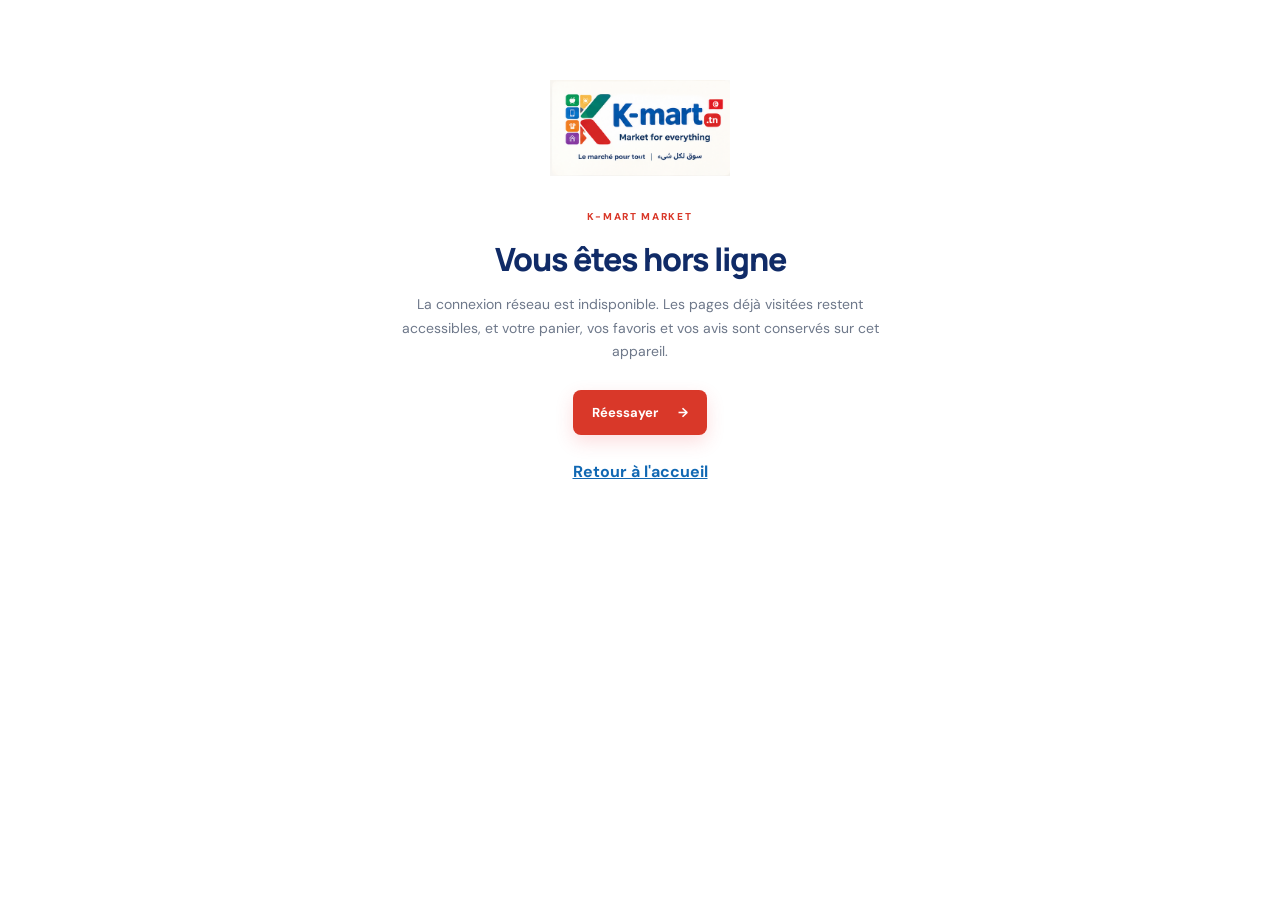
<file: offline.html>
<!doctype html>
<html lang="fr" dir="ltr">
<head>
  <meta charset="UTF-8" />
  <meta name="viewport" content="width=device-width, initial-scale=1.0" />
  <meta name="theme-color" content="#1168B3" />
  <title>Hors ligne — K-mart Market</title>
  <link rel="stylesheet" href="/assets/styles.css" />
  <link rel="stylesheet" href="/assets/styles-v23.css" />
</head>
<body>
  <main id="main-content" style="max-width:560px;margin:0 auto;padding:80px 24px;text-align:center">
    <img src="/assets/kmart-brand-identity.png" alt="K-mart.tn — Market for everything" style="width:180px;height:auto;margin:0 auto 28px;display:block" />
    <span class="eyebrow">K-MART MARKET</span>
    <h1 style="font:800 32px Manrope,sans-serif;color:#102b67;letter-spacing:-1px;margin:12px 0">Vous êtes hors ligne</h1>
    <p style="color:#6e788a;font-size:14px;line-height:1.7;margin-bottom:26px">
      La connexion réseau est indisponible. Les pages déjà visitées restent accessibles,
      et votre panier, vos favoris et vos avis sont conservés sur cet appareil.
    </p>
    <button class="primary-button" onclick="location.reload()">Réessayer <span aria-hidden="true">→</span></button>
    <p style="margin-top:26px"><a href="/" style="color:#1168b3;font-weight:700">Retour à l'accueil</a></p>
  </main>
  <script>
    window.addEventListener('online', function () { location.reload(); });
  </script>
</body>
</html>
</file>
<file: assets/styles.css>
@import url('https://fonts.googleapis.com/css2?family=DM+Sans:wght@400;500;600;700&family=Manrope:wght@400;500;600;700;800&display=swap');
:root{--navy:#102b67;--blue:#2456b8;--red:#ed3b42;--ink:#19233a;--muted:#70798b;--line:#e8ebf1;--bg:#f7f8fb;--white:#fff;--green:#16835c}
*{box-sizing:border-box}html{scroll-behavior:smooth}body{margin:0;background:#fff;color:var(--ink);font-family:'DM Sans',Arial,sans-serif}button,input,select{font:inherit}button{cursor:pointer}.announcement{background:var(--navy);color:#fff;text-align:center;font-size:12px;padding:9px 16px;letter-spacing:.15px}.site-header{height:88px;display:flex;align-items:center;gap:36px;padding:0 max(calc((100vw - 1240px)/2),28px);border-bottom:1px solid var(--line)}.brand{display:flex;align-items:center;gap:9px;text-decoration:none;color:var(--navy);flex-shrink:0}.brand-mark{width:43px;height:43px;background:#fff;border:3px solid var(--blue);border-radius:10px;display:grid;place-items:center;transform:rotate(-4deg);position:relative}.brand-mark:before{content:"";position:absolute;left:4px;top:4px;bottom:4px;width:7px;background:var(--red);border-radius:2px}.brand-mark span{font-family:Manrope,sans-serif;font-size:26px;font-weight:800;color:var(--blue);margin-left:5px}.brand-word{font:800 23px Manrope,sans-serif;letter-spacing:-1px;white-space:nowrap}.brand-word .tn{color:var(--red);font-size:14px;margin-left:2px}.brand-word small{display:block;font:500 9px 'DM Sans',sans-serif;letter-spacing:1.5px;text-transform:uppercase;color:#7b8496;margin-top:-2px}.search{height:44px;display:flex;flex:1;max-width:540px;border:1px solid #dfe3eb;border-radius:9px;overflow:hidden;background:#fafbfc}.search input{border:0;background:transparent;padding:0 15px;outline:0;min-width:0;flex:1;font-size:13px}.search button{width:49px;border:0;background:var(--red);color:#fff;font-size:25px}.header-actions{display:flex;align-items:center;gap:14px;margin-left:auto}.icon-button,.cart-button{background:none;border:0;color:var(--ink);font-size:13px;white-space:nowrap}.cart-button{display:flex;align-items:center;gap:7px}.cart-button b{background:var(--red);color:#fff;border-radius:50%;min-width:20px;height:20px;display:grid;place-items:center;font-size:11px}.category-nav{height:51px;display:flex;align-items:center;gap:28px;padding:0 max(calc((100vw - 1240px)/2),28px);border-bottom:1px solid var(--line);font-size:12px;color:#525c70;white-space:nowrap;overflow:auto}.category-nav button{border:0;background:none;color:inherit}.category-nav .active{font-weight:700;color:var(--navy)}.nav-promo{margin-left:auto;color:var(--red);font-weight:700}.hero{max-width:1240px;margin:27px auto 0;min-height:390px;border-radius:18px;overflow:hidden;background:linear-gradient(115deg,#f1f5ff 0%,#edf1fb 58%,#dce6fa 100%);display:grid;grid-template-columns:1fr 1fr;position:relative}.hero-copy{padding:58px 0 42px 58px;position:relative;z-index:2}.eyebrow{font-size:10px;font-weight:800;letter-spacing:1.7px;color:var(--red)}h1,h2,p{margin-top:0}h1{font:800 clamp(34px,4vw,49px)/1.14 Manrope,sans-serif;letter-spacing:-2px;color:var(--navy);margin:16px 0}.hero h1 em{font-style:normal;color:var(--red)}.hero-copy>p{max-width:420px;color:#5f6b82;line-height:1.75;font-size:14px;margin-bottom:24px}.primary-button{border:0;background:var(--red);color:white;padding:14px 19px;border-radius:8px;font-size:13px;font-weight:700;box-shadow:0 7px 18px #ed3b422b}.primary-button span{margin-left:17px}.hero-trust{display:flex;gap:20px;margin-top:23px;font-size:11px;color:#57667f}.hero-trust span:first-child:before,.hero-trust span:last-child:before{content:"✓";color:var(--green);font-weight:800;margin-right:6px}.hero-art{position:relative;min-height:340px;overflow:hidden}.hero-circle{position:absolute;width:330px;height:330px;border-radius:50%;background:#d0ddf5;right:55px;top:26px;box-shadow:inset -20px -10px 0 #c2d2ef}.hero-bag{position:absolute;z-index:2;right:154px;top:95px;width:155px;height:194px;background:#fff;border-radius:18px 18px 30px 30px;transform:rotate(6deg);box-shadow:0 23px 45px #173b7725;display:flex;align-items:center;justify-content:center;flex-direction:column;color:var(--blue);font:800 24px Manrope}.hero-bag:before{content:"";position:absolute;width:65px;height:42px;border:8px solid #fff;border-bottom:0;border-radius:40px 40px 0 0;top:-30px}.hero-bag span{color:var(--red)}.hero-bag small{font:700 9px 'DM Sans';letter-spacing:2px;text-transform:uppercase;color:#8994a8;margin-top:7px}.float-card{position:absolute;z-index:3;background:#fff;border-radius:14px;box-shadow:0 12px 35px #233e7220;padding:12px 15px;display:flex;align-items:center;gap:10px;font-size:23px}.float-card small{font-size:10px;font-weight:700;color:#43506a}.card-one{top:50px;left:38px;transform:rotate(-7deg)}.card-two{bottom:53px;left:24px;transform:rotate(5deg)}.card-three{bottom:40px;right:37px;transform:rotate(-6deg)}.sale-sticker{position:absolute;z-index:4;right:45px;top:50px;width:82px;height:82px;background:var(--red);color:#fff;border-radius:50%;display:grid;place-content:center;text-align:center;font-size:10px;line-height:1.4;transform:rotate(12deg);box-shadow:0 8px 16px #ed3b4230}.sale-sticker b{font-size:15px}.benefits{max-width:1240px;margin:20px auto 0;display:grid;grid-template-columns:repeat(4,1fr);border:1px solid var(--line);border-radius:12px;padding:17px 22px}.benefits>div{display:flex;align-items:center;gap:12px;padding:0 16px;border-right:1px solid var(--line)}.benefits>div:last-child{border:0}.benefit-icon{font-size:22px}.benefits p{margin:0;display:grid;gap:4px}.benefits b{font-size:12px}.benefits small{font-size:10px;color:var(--muted)}.section{max-width:1240px;margin:64px auto}.section-heading{display:flex;align-items:end;justify-content:space-between;margin-bottom:24px}.section-heading h2{font:800 29px Manrope,sans-serif;letter-spacing:-1px;color:var(--navy);margin:8px 0 0}.section-heading h2 span{color:var(--red)}.text-button{background:none;border:0;color:var(--blue);font-weight:700;font-size:12px}.text-button span{margin-left:10px}.category-tiles{display:grid;grid-template-columns:repeat(4,1fr);gap:15px}.category-tile{border:0;border-radius:12px;min-height:126px;text-align:left;padding:17px 18px;display:flex;flex-direction:column;align-items:flex-start;gap:5px;transition:transform .2s}.category-tile:hover{transform:translateY(-3px)}.category-tile>span{font-size:26px;margin-bottom:3px}.category-tile b{font-size:13px;color:var(--navy)}.category-tile small{font-size:10px;color:#68738a}.tile-tech{background:#eff2ff}.tile-home{background:#edf7f1}.tile-fashion{background:#fff2ed}.tile-beauty{background:#f8effb}.product-toolbar{display:flex;align-items:center;justify-content:space-between;margin:35px 0 17px;font-size:13px;font-weight:700}.product-toolbar label{font-size:11px;font-weight:500;color:var(--muted)}.product-toolbar select{margin-left:7px;padding:8px 10px;border:1px solid var(--line);border-radius:7px;background:white;color:var(--ink);font-size:11px}.product-grid{display:grid;grid-template-columns:repeat(4,1fr);gap:18px}.product-card{border:1px solid var(--line);border-radius:12px;overflow:hidden;position:relative;transition:box-shadow .2s,transform .2s;background:#fff}.product-card:hover{box-shadow:0 12px 30px #19233a12;transform:translateY(-3px)}.product-image{height:190px;display:grid;place-items:center;position:relative;font-size:76px}.product-image .badge{position:absolute;top:12px;left:12px;background:#ffebec;color:var(--red);font-size:9px;font-weight:800;border-radius:4px;padding:5px 7px}.product-info{padding:15px}.product-category{font-size:9px;color:#8a93a5;text-transform:uppercase;letter-spacing:1px}.product-info h3{font-size:13px;margin:7px 0 10px;min-height:31px;line-height:1.4}.rating{font-size:10px;color:#f3a91c;margin-bottom:12px}.rating span{color:#8992a3;margin-left:4px}.price-row{display:flex;align-items:center;justify-content:space-between;gap:6px}.price{font:800 16px Manrope;color:var(--navy)}.price small{font:500 9px 'DM Sans';color:#7e8798}.add-button{border:1px solid #dce3f1;background:#f4f6fc;color:var(--blue);width:33px;height:33px;border-radius:8px;font-size:20px}.add-button:hover{background:var(--blue);color:white}.empty-state{text-align:center;padding:50px;color:var(--muted)}.seller-banner{max-width:1240px;margin:0 auto 55px;background:var(--navy);border-radius:15px;color:#fff;padding:35px 42px;display:flex;align-items:center;position:relative;overflow:hidden}.seller-banner .eyebrow{color:#ff888c}.seller-banner h2{font:800 27px/1.3 Manrope;margin:10px 0}.seller-banner p{font-size:12px;color:#c8d3ec;margin:0}.light-button{margin-left:auto;z-index:2;background:#fff;border:0;color:var(--navy);border-radius:8px;padding:14px 17px;font-size:12px;font-weight:700}.seller-graphic{font-size:125px;opacity:.13;position:absolute;right:32%;transform:rotate(-10deg)}.newsletter{max-width:1240px;margin:0 auto 58px;background:#f5f7fb;border-radius:13px;padding:28px 34px;display:flex;align-items:center;justify-content:space-between;gap:30px}.newsletter h2{font:800 18px Manrope;color:var(--navy);margin-bottom:7px}.newsletter p{font-size:12px;color:var(--muted);margin:0}.newsletter form{display:flex;gap:8px;width:min(480px,50%)}.newsletter input{flex:1;min-width:0;border:1px solid #dfe4ee;border-radius:8px;padding:0 13px;font-size:12px}.newsletter .primary-button{white-space:nowrap;padding:12px 16px}footer{border-top:1px solid var(--line);padding:40px max(calc((100vw - 1240px)/2),28px);display:grid;grid-template-columns:1.5fr 1fr 1fr 1fr;gap:30px;color:#59647a}footer>div{display:flex;flex-direction:column;align-items:flex-start;gap:11px}footer b{font-size:12px;color:var(--navy);margin-bottom:3px}footer a:not(.brand){font-size:11px;color:#68738a;text-decoration:none}footer p,footer small{font-size:10px;color:#8992a3}.footer-brand p{margin-top:13px}.socials{font-size:19px;margin:0}.toast{position:fixed;bottom:22px;left:50%;transform:translate(-50%,20px);opacity:0;background:var(--navy);color:white;border-radius:9px;padding:12px 18px;font-size:12px;z-index:20;transition:.25s;pointer-events:none;box-shadow:0 10px 30px #0002}.toast.show{opacity:1;transform:translate(-50%,0)}.overlay{position:fixed;inset:0;background:#101a2d70;z-index:30;opacity:0;pointer-events:none;transition:.25s}.overlay.show{opacity:1;pointer-events:auto}.cart-drawer{position:fixed;z-index:31;right:0;top:0;height:100%;width:min(430px,100%);background:#fff;transform:translateX(100%);transition:.28s;display:flex;flex-direction:column;padding:27px}.cart-drawer.open{transform:translateX(0)}.drawer-heading{display:flex;justify-content:space-between;align-items:center;border-bottom:1px solid var(--line);padding-bottom:20px}.drawer-heading h2{font:800 25px Manrope;color:var(--navy);margin:5px 0 0}.close-button{border:0;background:#f1f3f8;border-radius:50%;width:36px;height:36px;font-size:24px;color:var(--navy)}.cart-items{overflow:auto;flex:1}.cart-line{display:flex;align-items:center;gap:12px;padding:16px 0;border-bottom:1px solid var(--line)}.cart-emoji{width:55px;height:55px;border-radius:9px;display:grid;place-items:center;font-size:28px}.cart-line-info{flex:1}.cart-line-info b{font-size:12px;display:block;margin-bottom:5px}.cart-line-info small{font-size:11px;color:var(--muted)}.qty-controls{display:flex;align-items:center;gap:9px;margin-top:8px}.qty-controls button{border:1px solid var(--line);background:white;border-radius:5px;width:24px;height:24px}.remove-line{border:0;background:none;color:#a3aaba;font-size:18px}.cart-bottom{padding-top:18px;border-top:1px solid var(--line)}.total-row{display:flex;justify-content:space-between;font-size:13px}.total-row b{font:800 18px Manrope;color:var(--navy)}.cart-bottom p,.cart-bottom small{font-size:10px;color:var(--muted);line-height:1.6}.full-button{width:100%;margin:8px 0 12px}.cart-bottom small{display:block;text-align:center}.cart-empty{text-align:center;color:var(--muted);padding:45px 10px;font-size:13px}.modal{position:fixed;z-index:40;top:50%;left:50%;transform:translate(-50%,-46%) scale(.98);opacity:0;pointer-events:none;width:min(420px,calc(100% - 32px));background:#fff;border-radius:16px;padding:35px;text-align:center;box-shadow:0 25px 80px #0003;transition:.2s}.modal.open{opacity:1;pointer-events:auto;transform:translate(-50%,-50%) scale(1)}.modal-close{position:absolute;right:15px;top:15px}.modal-icon{display:grid;place-items:center;margin:0 auto 15px;width:52px;height:52px;border-radius:15px;background:#eff3ff;color:var(--blue);font-size:25px}.modal h2{font:800 22px Manrope;color:var(--navy);margin-bottom:10px}.modal p{font-size:13px;line-height:1.7;color:var(--muted);margin-bottom:22px}
@media(max-width:1300px){.hero,.benefits,.section,.seller-banner,.newsletter{margin-left:28px;margin-right:28px}.site-header{gap:22px}.category-nav{gap:19px}}@media(max-width:900px){.site-header{height:auto;min-height:80px;flex-wrap:wrap;padding:17px 20px;gap:15px}.search{order:3;max-width:none;flex-basis:100%}.header-actions{gap:10px}.icon-button span,.cart-button span{display:none}.category-nav{padding:0 20px}.hero{margin:18px 18px 0;grid-template-columns:1fr;min-height:0}.hero-copy{padding:38px 30px 15px}.hero-art{min-height:270px}.hero-circle{width:250px;height:250px;right:calc(50% - 125px);top:5px}.hero-bag{right:calc(50% - 70px);top:55px;width:130px;height:160px}.card-one{left:calc(50% - 170px);top:30px}.card-two{left:calc(50% - 175px);bottom:30px}.card-three{right:calc(50% - 165px);bottom:24px}.sale-sticker{right:calc(50% - 165px);top:25px}.benefits{margin:15px 18px 0;grid-template-columns:repeat(2,1fr);gap:18px;padding:17px}.benefits>div:nth-child(2){border:0}.benefits>div{padding:0 8px}.section{margin:45px 18px}.category-tiles{grid-template-columns:repeat(2,1fr)}.product-grid{grid-template-columns:repeat(2,1fr);gap:12px}.product-image{height:150px}.seller-banner,.newsletter{margin-left:18px;margin-right:18px}.seller-banner{padding:28px;display:block}.light-button{margin-top:20px}.seller-graphic{right:15px;top:15px}.newsletter{display:block;padding:25px}.newsletter form{width:100%;margin-top:20px}footer{padding:35px 22px;grid-template-columns:repeat(2,1fr)}}@media(max-width:430px){.brand-word{font-size:20px}.brand-mark{width:38px;height:38px}.header-actions{margin-left:auto}.hero-copy{padding:32px 23px 10px}h1{font-size:34px}.hero-trust{gap:10px;font-size:9px}.hero-art{min-height:235px}.float-card{padding:9px;font-size:18px}.float-card small{font-size:8px}.card-one{left:10px}.card-two{left:10px}.card-three{right:10px}.sale-sticker{right:10px;width:70px;height:70px}.benefits{padding:14px 8px}.benefits>div{gap:7px}.benefit-icon{font-size:18px}.benefits b{font-size:10px}.benefits small{font-size:9px}.section-heading h2{font-size:24px}.product-info{padding:11px}.product-info h3{font-size:12px}.price{font-size:14px}.product-image{height:130px}.newsletter form{flex-wrap:wrap}.newsletter input{height:43px;flex-basis:100%}footer{gap:25px}.footer-brand .brand-word{font-size:19px}}

/* V2.1: generated brand identity, daily check-in, limited-time promotion and installable PWA */
:root{--navy:#102b67;--blue:#1168b3;--red:#d93829;--ink:#1f2937}
.brand-image{width:158px;height:57px;overflow:hidden}.brand-image img{display:block;width:100%;height:100%;object-fit:contain;object-position:left center}.footer-brand .brand-image{width:180px;height:65px}
.install-nudge{position:fixed;z-index:25;right:22px;top:108px;display:flex;align-items:center;gap:11px;padding:12px 13px;border:1px solid #dce6f4;border-radius:13px;background:#fff;box-shadow:0 12px 36px #142c5622;animation:nudgeFloat 3s ease-in-out infinite;max-width:350px}.install-nudge-icon{width:37px;height:37px;display:grid;place-items:center;border-radius:10px;background:#e9f2ff;color:var(--blue);font-size:24px}.install-nudge span:nth-child(2){display:grid;gap:3px}.install-nudge b{font-size:12px;color:var(--navy)}.install-nudge small{font-size:10px;color:var(--muted)}.install-nudge>button:not(.nudge-close){border:0;background:var(--red);color:white;border-radius:7px;padding:9px 11px;font-size:11px;font-weight:700}.nudge-close{border:0;background:none;color:#8a93a5;font-size:19px;padding:0 2px}.daily-promo-row{max-width:1240px;margin:25px auto 0;display:grid;grid-template-columns:1.12fr .88fr;gap:17px}.daily-checkin,.flash-sale{border-radius:15px;padding:24px;position:relative;overflow:hidden}.daily-checkin{background:linear-gradient(120deg,#fff7e8,#fff0d9);display:flex;align-items:flex-start;gap:16px}.daily-icon{width:52px;height:52px;flex-shrink:0;display:grid;place-items:center;background:#fff;border-radius:14px;font-size:27px;box-shadow:0 7px 20px #9c692019}.daily-copy{flex:1}.daily-copy h2,.flash-sale h2{font:800 20px Manrope;color:var(--navy);margin:7px 0}.daily-copy p,.flash-sale p{font-size:11px;line-height:1.6;color:#6d7482;margin-bottom:14px}.streak-days{display:flex;gap:6px}.streak-days span{width:29px;height:29px;border-radius:50%;display:grid;place-items:center;font-size:9px;font-weight:800;color:#9a6b1d;background:#ffdda0;border:2px solid #fff}.streak-days span.done{background:#1d9b6c;color:white}.daily-claim{display:flex;align-items:flex-end;flex-direction:column;gap:5px;min-width:125px}.daily-claim>b{font:800 22px Manrope;color:#b86b00}.daily-claim small{font-size:10px;color:#896b3d}.daily-claim .primary-button{padding:10px 11px;font-size:10px;white-space:nowrap;margin-top:8px;background:#f1a52b;box-shadow:none}.flash-sale{background:linear-gradient(120deg,#102b67,#174a91);color:white}.flash-sale:after{content:'%';position:absolute;right:-5px;bottom:-68px;font:800 200px Manrope;color:#ffffff0c}.flash-top{display:flex;justify-content:space-between;gap:8px;align-items:center}.flash-tag{font-size:10px;font-weight:800;letter-spacing:1px;color:#ffe58d}.flash-live{font-size:9px;color:#ffb5b5;letter-spacing:.7px}.flash-live i{display:inline-block;width:7px;height:7px;background:#ff5858;border-radius:50%;margin-right:5px;box-shadow:0 0 0 4px #ff585824;animation:blink 1.3s infinite}.flash-sale h2{color:white;margin-top:12px}.flash-sale p{color:#d5e0f6;max-width:430px;margin-bottom:14px}.countdown{display:flex;align-items:center;gap:8px;margin-bottom:14px;position:relative;z-index:1}.countdown>div{min-width:52px;padding:8px 7px;border-radius:7px;background:#ffffff18;text-align:center;border:1px solid #ffffff20}.countdown b{display:block;font:800 22px Manrope;color:#fff}.countdown small{display:block;font-size:8px;color:#bfcff0;letter-spacing:.8px;margin-top:2px}.countdown>span{font-size:18px;color:#ffd979}.flash-cta{position:relative;z-index:1;background:#fff;color:var(--navy);border:0;border-radius:7px;padding:10px 13px;font-size:11px;font-weight:800}.flash-cta span{margin-left:14px}.install-modal{position:fixed;z-index:45;right:24px;bottom:24px;width:min(390px,calc(100% - 32px));padding:28px;background:white;border:1px solid #e3e9f4;border-radius:18px;box-shadow:0 25px 80px #081d452b;opacity:0;transform:translateY(18px) scale(.98);pointer-events:none;transition:.28s}.install-modal.open{opacity:1;transform:translateY(0) scale(1);pointer-events:auto}.install-modal-close{position:absolute;right:13px;top:13px}.install-hero-icon{width:53px;height:53px;border-radius:15px;background:#eaf2ff;display:grid;place-items:center;color:var(--blue);font-size:29px;margin-bottom:16px}.install-modal h2{font:800 23px Manrope;color:var(--navy);margin:8px 0}.install-modal p{font-size:12px;color:#6e788a;line-height:1.7}.install-platform-note{background:#f4f7fc;border-radius:9px;padding:11px;font-size:10px;line-height:1.6;color:#5b6780;margin:15px 0}.install-main-btn{width:100%}.install-later{display:block;margin:12px auto 0;border:0;background:none;color:#7c8798;font-size:11px}.install-modal .eyebrow{font-size:9px}@keyframes nudgeFloat{0%,100%{transform:translateY(0)}50%{transform:translateY(-4px)}}@keyframes blink{50%{opacity:.45}}
@media(max-width:1300px){.daily-promo-row{margin-left:28px;margin-right:28px}}@media(max-width:900px){.daily-promo-row{margin:18px 18px 0;grid-template-columns:1fr}.install-nudge{top:auto;bottom:14px;right:12px;left:12px;max-width:none;justify-content:flex-start}.install-nudge .nudge-close{margin-left:auto}.install-modal{right:12px;bottom:80px}.brand-image{width:135px;height:48px}.daily-checkin{flex-wrap:wrap}.daily-claim{margin-left:68px;align-items:flex-start;flex-direction:row;flex-wrap:wrap}.daily-claim .primary-button{margin-top:0}.flash-sale{padding:22px}}
@media(max-width:430px){.daily-checkin{padding:18px;gap:11px}.daily-icon{width:42px;height:42px;font-size:22px}.daily-copy h2,.flash-sale h2{font-size:18px}.daily-claim{margin-left:53px}.streak-days{gap:4px}.streak-days span{width:26px;height:26px}.flash-top{align-items:flex-start}.flash-live{font-size:8px}.countdown>div{min-width:48px}}

.product-card{cursor:pointer}.product-image{overflow:hidden}.product-image img{width:100%;height:100%;object-fit:cover;display:block}.details-link{display:block;margin-top:10px;border:0;background:none;color:var(--blue);font-size:11px;font-weight:700}.product-detail-modal{position:fixed;inset:0;z-index:45;background:#101a2d80;display:flex;align-items:center;justify-content:center;padding:16px;opacity:0;pointer-events:none}.product-detail-modal.open{opacity:1;pointer-events:auto}.product-detail-panel{position:relative;width:min(760px,100%);max-height:90vh;overflow:auto;background:#fff;border-radius:16px;display:grid;grid-template-columns:1fr 1fr}.product-detail-panel>img{width:100%;height:100%;min-height:300px;object-fit:cover}.product-detail-close{position:absolute;right:12px;top:12px}.product-detail-copy{padding:32px 25px}.product-detail-price{font-size:22px;font-weight:800;color:var(--red);margin:12px 0}.product-demo-note{font-size:11px;color:var(--muted)}.product-detail-done{display:block;border:0;background:none;color:var(--blue);margin-top:12px}@media(max-width:600px){.product-detail-panel{grid-template-columns:1fr}.product-detail-panel>img{height:220px;min-height:220px}.product-detail-copy{padding:22px}}
</file>
<file: assets/styles-v23.css>
/* ============================================================
   K-mart Market Tunisia — V2.3 additions
   i18n/RTL, wishlist, reviews, filters, recently viewed,
   multi-step checkout, seller dashboard, accessibility
   ============================================================ */

/* --- Accessibility primitives --- */
.sr-only{position:absolute!important;width:1px;height:1px;padding:0;margin:-1px;overflow:hidden;clip:rect(0,0,0,0);white-space:nowrap;border:0}
.skip-link{position:absolute;top:-100%;inset-inline-start:50%;transform:translateX(-50%);background:var(--navy);color:#fff;padding:12px 24px;border-radius:8px;z-index:1000;text-decoration:none;font-weight:600;transition:top .2s}
.skip-link:focus{top:10px}
:focus-visible{outline:3px solid var(--blue);outline-offset:2px;border-radius:4px}
body.keyboard-nav :focus{outline:3px solid var(--blue);outline-offset:2px}
body.keyboard-nav :focus:not(:focus-visible){outline:none}
.muted{color:var(--muted);font-size:12px;line-height:1.7}
.small{font-size:10px}
@media(prefers-reduced-motion:reduce){*{animation-duration:.01ms!important;animation-iteration-count:1!important;transition-duration:.01ms!important;scroll-behavior:auto!important}}

/* --- Language switcher --- */
.lang-wrap{position:relative}
.language-dropdown{position:absolute;z-index:60;top:calc(100% + 8px);inset-inline-end:0;min-width:170px;background:#fff;border:1px solid var(--line);border-radius:11px;box-shadow:0 16px 40px #102b6720;padding:6px;opacity:0;visibility:hidden;transform:translateY(-6px);transition:.18s}
.language-dropdown.open{opacity:1;visibility:visible;transform:translateY(0)}
.lang-option{display:flex;align-items:center;gap:10px;width:100%;border:0;background:none;border-radius:8px;padding:9px 11px;font-size:12px;color:var(--ink);text-align:start}
.lang-option:hover,.lang-option:focus-visible{background:#f2f5fb}
.lang-flag{font-size:16px}
.lang-name{font-weight:600}

/* --- Wishlist --- */
.wishlist-button{position:relative}
.wishlist-button b{position:absolute;top:-6px;inset-inline-end:-8px;background:var(--red);color:#fff;border-radius:50%;min-width:18px;height:18px;display:grid;place-items:center;font-size:10px;padding:0 4px}
.wishlist-btn{position:absolute;top:10px;inset-inline-end:10px;width:33px;height:33px;border:0;border-radius:50%;background:#fffffff0;color:var(--red);font-size:19px;line-height:1;display:grid;place-items:center;box-shadow:0 4px 12px #102b671f;transition:.18s;z-index:2}
.wishlist-btn:hover{transform:scale(1.1)}
.wishlist-btn.active{background:var(--red);color:#fff}
.detail-wishlist{position:absolute;bottom:14px;inset-inline-end:14px;top:auto;width:42px;height:42px;font-size:23px}
.wishlist-grid{display:grid;grid-template-columns:repeat(2,1fr);gap:12px;padding:14px 0}
.wishlist-grid .product-image{height:120px}
.wishlist-grid .product-info h3{font-size:12px;min-height:0}
.wishlist-grid .price{font-size:13px}

/* --- Product card extras --- */
.discount-chip{position:absolute;top:12px;inset-inline-start:12px;background:var(--navy);color:#fff;font-size:10px;font-weight:800;border-radius:4px;padding:5px 7px}
.old-price{text-decoration:line-through;color:#98a1b3;font-weight:500;margin-inline-start:7px;font-size:11px}
.stock-warning{font-size:10px;color:#c2410c;margin:6px 0 0;font-weight:600}

/* --- Toolbar + filters --- */
.toolbar-controls{display:flex;align-items:center;gap:12px}
.filter-button{position:relative;border:1px solid var(--line);background:#fff;border-radius:7px;padding:8px 12px;font-size:11px;font-weight:700;color:var(--navy);display:inline-flex;align-items:center;gap:6px}
.filter-button:hover{background:#f5f8fd}
.filter-button b{position:absolute;top:-6px;inset-inline-end:-6px;background:var(--red);color:#fff;border-radius:50%;min-width:17px;height:17px;display:grid;place-items:center;font-size:10px}
.filter-body{flex:1;overflow:auto;padding:18px 0}
.filter-group{border:0;padding:0;margin:0 0 22px}
.filter-group legend{font-size:11px;font-weight:800;letter-spacing:.8px;text-transform:uppercase;color:var(--navy);padding:0;margin-bottom:10px}
.price-inputs{display:grid;grid-template-columns:1fr 1fr;gap:9px;margin-bottom:11px}
.price-inputs label,.form-grid label{display:grid;gap:5px;font-size:10px;font-weight:600;color:var(--muted)}
.price-inputs input,.form-grid input,.form-grid select,.form-grid textarea{border:1px solid #dfe4ee;border-radius:7px;padding:9px 11px;font-size:12px;width:100%;background:#fff;color:var(--ink);font-family:inherit}
.form-grid textarea{resize:vertical}
.price-inputs input:focus,.form-grid input:focus,.form-grid select:focus,.form-grid textarea:focus{outline:2px solid var(--blue);outline-offset:1px;border-color:var(--blue)}
#filterRange{width:100%;accent-color:var(--blue)}
.rating-options,.brand-options{display:grid;gap:7px}
.rating-option,.check-option{display:flex;align-items:center;gap:8px;font-size:12px;color:var(--ink);cursor:pointer}
.rating-option span{color:#f3a91c;letter-spacing:1px;font-size:11px}
.check-option input{width:15px;height:15px;accent-color:var(--blue)}
.filter-footer{display:flex;align-items:center;gap:14px}
.filter-footer .full-button{flex:1;margin:0}

/* --- Recently viewed --- */
.recent-section{margin-top:0}
.mini-rail{display:grid;grid-auto-flow:column;grid-auto-columns:150px;gap:13px;overflow-x:auto;padding-bottom:8px;scroll-snap-type:x mandatory}
.mini-card{scroll-snap-align:start;cursor:pointer;background:#fff;border:1px solid var(--line);border-radius:11px;overflow:hidden;padding:0 0 10px;display:grid;gap:5px}
.mini-card img{width:100%;height:105px;object-fit:cover;display:block}
.mini-card span{font-size:10px;padding:0 9px;line-height:1.35;max-height:27px;overflow:hidden}
.mini-card b{font-size:11px;color:var(--navy);padding:0 9px}
.mini-card:hover{border-color:var(--blue);box-shadow:0 8px 22px #102b6714}

/* --- Product detail tabs + reviews --- */
.product-detail-panel{grid-template-columns:1fr 1fr;width:min(860px,100%)}
.product-detail-media{position:relative;min-height:300px}
.product-detail-media>img{width:100%;height:100%;min-height:300px;object-fit:cover;display:block}
.detail-tabs{display:flex;gap:6px;margin:18px 0 12px;border-bottom:1px solid var(--line)}
.detail-tabs button{border:0;background:none;padding:9px 12px;font-size:11px;font-weight:700;color:var(--muted);border-bottom:2px solid transparent;margin-bottom:-1px}
.detail-tabs button.active{color:var(--navy);border-bottom-color:var(--red)}
.detail-tab-panel{font-size:12px;line-height:1.75;color:#4b5568;max-height:250px;overflow:auto}
.stock-line{font-size:11px;color:var(--green);font-weight:700;margin:0 0 4px}
.detail-actions{margin-top:18px;display:grid;gap:8px}
.review-summary{display:grid;grid-template-columns:auto 1fr;gap:18px;align-items:center;background:#f7f9fd;border-radius:11px;padding:14px;margin-bottom:14px}
.review-score{display:flex;align-items:center;gap:9px}
.review-score>b{font:800 30px Manrope;color:var(--navy)}
.review-score .rating{margin:0}
.review-bars{display:grid;gap:4px}
.review-bar-row{display:grid;grid-template-columns:34px 1fr 22px;align-items:center;gap:7px;font-size:10px;color:var(--muted)}
.review-bar-row .bar{height:6px;background:#e5eaf3;border-radius:99px;overflow:hidden}
.review-bar-row .bar i{display:block;height:100%;background:#f3a91c;border-radius:99px}
.review-list{display:grid;gap:12px;margin-top:14px}
.review-item{border:1px solid var(--line);border-radius:11px;padding:13px}
.review-item header{display:flex;align-items:center;gap:9px;margin-bottom:8px}
.review-avatar{width:31px;height:31px;border-radius:50%;background:#e9f2ff;color:var(--blue);display:grid;place-items:center;font-weight:800;font-size:13px;flex-shrink:0}
.review-item header .rating{margin:2px 0 0;font-size:10px}
.review-item .rating .dim{color:#d7dce6}
.review-item h4{font-size:12px;margin:0 0 5px;color:var(--navy)}
.review-item p{font-size:11px;line-height:1.7;color:#5b6577;margin:0}
.review-item footer{display:flex;align-items:center;justify-content:space-between;margin-top:9px}
.review-item footer small{font-size:10px;color:var(--muted)}
.verified-badge{background:#e7f6ef;color:var(--green);font-size:9px;font-weight:800;padding:4px 7px;border-radius:99px;margin-inline-start:auto}
.helpful-btn{border:1px solid var(--line);background:#fff;border-radius:99px;padding:5px 10px;font-size:10px;color:var(--muted)}
.helpful-btn:hover{background:#f5f8fd}
.review-form-wrap{margin-bottom:14px;border:1px solid var(--line);border-radius:11px;padding:10px 13px}
.review-form-wrap summary{cursor:pointer;font-size:12px;font-weight:700;color:var(--blue)}
.review-form-wrap[open] summary{margin-bottom:11px}
.form-grid{display:grid;grid-template-columns:1fr 1fr;gap:11px}
.form-grid label.full{grid-column:1/-1}
.form-grid button{grid-column:1/-1;justify-self:start}

/* --- Checkout --- */
.checkout-modal{position:fixed;inset:0;z-index:48;background:#101a2d80;display:flex;align-items:center;justify-content:center;padding:16px;opacity:0;pointer-events:none}
.checkout-modal.open{opacity:1;pointer-events:auto}
.checkout-panel{width:min(760px,100%);max-height:92vh;overflow:auto;background:#fff;border-radius:18px;display:flex;flex-direction:column}
.checkout-panel .drawer-heading{padding:22px 26px 16px}
.checkout-steps{list-style:none;display:flex;gap:8px;padding:0 26px 18px;margin:0;border-bottom:1px solid var(--line);flex-wrap:wrap}
.checkout-steps li{display:flex;align-items:center;gap:7px;font-size:11px;color:var(--muted);font-weight:600}
.checkout-steps .step-num{width:23px;height:23px;border-radius:50%;display:grid;place-items:center;background:#eef1f7;color:var(--muted);font-size:10px;font-weight:800}
.checkout-steps li.current{color:var(--navy)}
.checkout-steps li.current .step-num{background:var(--red);color:#fff}
.checkout-steps li.done .step-num{background:var(--green);color:#fff}
.checkout-body{padding:22px 26px;flex:1;overflow:auto}
.checkout-title{font:800 19px Manrope;color:var(--navy);margin:0 0 5px}
.checkout-list{display:grid;gap:11px;margin-bottom:18px}
.checkout-line{display:flex;align-items:center;gap:12px;border:1px solid var(--line);border-radius:11px;padding:11px}
.checkout-line .cart-emoji{width:44px;height:44px;font-size:23px}
.checkout-line>div{flex:1}
.checkout-line b{display:block;font-size:12px}
.checkout-line small{font-size:10px;color:var(--muted)}
.checkout-line strong{font:800 13px Manrope;color:var(--navy)}
.checkout-summary{background:#f7f9fd;border-radius:11px;padding:14px;display:grid;gap:8px}
.checkout-summary .total-row{font-size:12px}
.total-grand{border-top:1px solid var(--line);padding-top:9px;margin-top:2px}
.total-grand b{font:800 19px Manrope;color:var(--navy)}
.payment-options{display:grid;gap:10px;margin:16px 0 20px}
.payment-option{display:flex;align-items:center;gap:12px;border:1.5px solid var(--line);border-radius:12px;padding:13px;cursor:pointer}
.payment-option:hover{border-color:#c9d6ec}
.payment-option.selected{border-color:var(--blue);background:#f5f9ff}
.payment-option input{accent-color:var(--blue);width:16px;height:16px}
.pay-icon{font-size:23px}
.pay-text{display:grid;gap:2px}
.pay-text b{font-size:12px}
.pay-text small{font-size:10px;color:var(--muted)}
.review-blocks{display:grid;gap:12px;margin:14px 0 18px}
.review-block{border:1px solid var(--line);border-radius:11px;padding:13px}
.review-block>b{font-size:11px;color:var(--navy)}
.review-block p{font-size:12px;line-height:1.7;margin:6px 0 0;color:#4b5568}
.review-block small{font-size:10px;color:var(--muted)}
.check-option.terms{background:#f7f9fd;border-radius:10px;padding:12px}
.checkout-footer{display:flex;align-items:center;justify-content:space-between;gap:14px;padding:16px 26px;border-top:1px solid var(--line)}
.checkout-footer .primary-button{min-width:170px}
.checkout-success{text-align:center;padding:22px 10px}
.success-icon{width:64px;height:64px;border-radius:50%;background:#e7f6ef;color:var(--green);display:grid;place-items:center;font-size:30px;margin:0 auto 14px}
.checkout-success h3{font:800 21px Manrope;color:var(--navy);margin:0 0 8px}
.checkout-success .primary-button{margin-top:14px}

/* --- Seller dashboard --- */
.seller-modal{position:fixed;inset:0;z-index:48;background:#101a2d80;display:flex;align-items:center;justify-content:center;padding:16px;opacity:0;pointer-events:none}
.seller-modal.open{opacity:1;pointer-events:auto}
.seller-panel{width:min(980px,100%);max-height:92vh;overflow:auto;background:#fff;border-radius:18px;display:flex;flex-direction:column}
.seller-panel .drawer-heading{padding:22px 26px 16px;position:sticky;top:0;background:#fff;z-index:2}
.seller-tabs{display:flex;gap:4px;padding:0 26px;border-bottom:1px solid var(--line);overflow-x:auto}
.seller-tabs button{border:0;background:none;padding:12px 14px;font-size:11px;font-weight:700;color:var(--muted);border-bottom:2px solid transparent;white-space:nowrap}
.seller-tabs button.active{color:var(--navy);border-bottom-color:var(--red)}
.seller-body{padding:22px 26px 28px;overflow:auto}
.seller-sub{font:800 15px Manrope;color:var(--navy);margin:22px 0 12px}
.stat-grid{display:grid;grid-template-columns:repeat(4,1fr);gap:13px}
.stat-grid.compact{margin-top:20px}
.stat-card{background:#f7f9fd;border:1px solid var(--line);border-radius:13px;padding:16px;display:grid;gap:5px}
.stat-icon{font-size:21px}
.stat-card b{font:800 20px Manrope;color:var(--navy)}
.stat-card small{font-size:10px;color:var(--muted);font-weight:600}
.seller-toolbar{display:flex;gap:11px;align-items:center;margin-bottom:15px}
.seller-toolbar input{flex:1;border:1px solid var(--line);border-radius:8px;padding:10px 12px;font-size:12px}
.table-scroll{overflow-x:auto}
.seller-table{width:100%;border-collapse:collapse;font-size:11px}
.seller-table th{text-align:start;font-size:10px;text-transform:uppercase;letter-spacing:.6px;color:var(--muted);padding:9px 11px;border-bottom:1px solid var(--line)}
.seller-table td{padding:11px;border-bottom:1px solid var(--line);color:#4b5568}
.seller-table td b{color:var(--navy)}
.status-pill{font-size:9px;font-weight:800;padding:4px 9px;border-radius:99px}
.status-active{background:#e7f6ef;color:var(--green)}
.status-inactive{background:#f1f3f7;color:var(--muted)}
.status-outOfStock{background:#fdeaea;color:var(--red)}
.row-actions{display:flex;gap:6px}
.row-actions button{border:1px solid var(--line);background:#fff;border-radius:6px;width:29px;height:29px;font-size:13px}
.row-actions button:hover{background:#f2f5fb}
.status-select{border:1px solid var(--line);border-radius:6px;padding:6px 8px;font-size:10px;background:#fff}
.chart{display:flex;align-items:flex-end;gap:11px;height:170px;padding:16px;background:#f7f9fd;border:1px solid var(--line);border-radius:13px}
.bar-col{flex:1;display:flex;flex-direction:column;justify-content:flex-end;align-items:center;gap:7px;height:100%}
.bar-fill{width:100%;max-width:44px;background:linear-gradient(180deg,var(--blue),#1b4a9c);border-radius:6px 6px 3px 3px;min-height:5px}
.bar-col small{font-size:9px;color:var(--muted)}

/* --- Auth modal --- */
.auth-form{margin:18px 0 12px}
.auth-form .full-button{margin:6px 0 0}

/* --- RTL (Arabic) --- */
[dir="rtl"] .qty-controls{direction:ltr}
[dir="rtl"] .payment-option,.review-item header,.checkout-line,.stat-card,.seller-table th,.seller-table td{text-align:start}
[dir="rtl"] .product-detail-close{right:auto;left:12px}
[dir="rtl"] .modal-close{right:auto;left:15px}
[dir="rtl"] .install-modal-close{right:auto;left:13px}
[dir="rtl"] .announcement,.empty-state,.checkout-success{text-align:center}
[dir="rtl"] .hero-copy{text-align:start}
[dir="rtl"] .rating-option span,.verified-badge{direction:ltr}
[dir="rtl"] .checkout-steps li{flex-direction:row}
[dir="rtl"] .review-score>b{font-family:Manrope,sans-serif}

/* --- Responsive --- */
@media(max-width:900px){
  .wishlist-button span{display:none}
  .stat-grid{grid-template-columns:repeat(2,1fr)}
  .review-summary{grid-template-columns:1fr}
  .toolbar-controls{width:100%;justify-content:space-between}
  .product-toolbar{flex-wrap:wrap;gap:12px}
}
@media(max-width:600px){
  .form-grid{grid-template-columns:1fr}
  .checkout-panel,.seller-panel{border-radius:14px}
  .checkout-body,.seller-body,.checkout-panel .drawer-heading,.seller-panel .drawer-heading,.checkout-steps,.seller-tabs,.checkout-footer{padding-inline:17px}
  .wishlist-grid{grid-template-columns:1fr}
  .checkout-footer{flex-direction:column-reverse;align-items:stretch}
  .checkout-footer .primary-button{width:100%}
  .stat-grid{grid-template-columns:1fr 1fr}
  .mini-rail{grid-auto-columns:132px}
}
</file>
